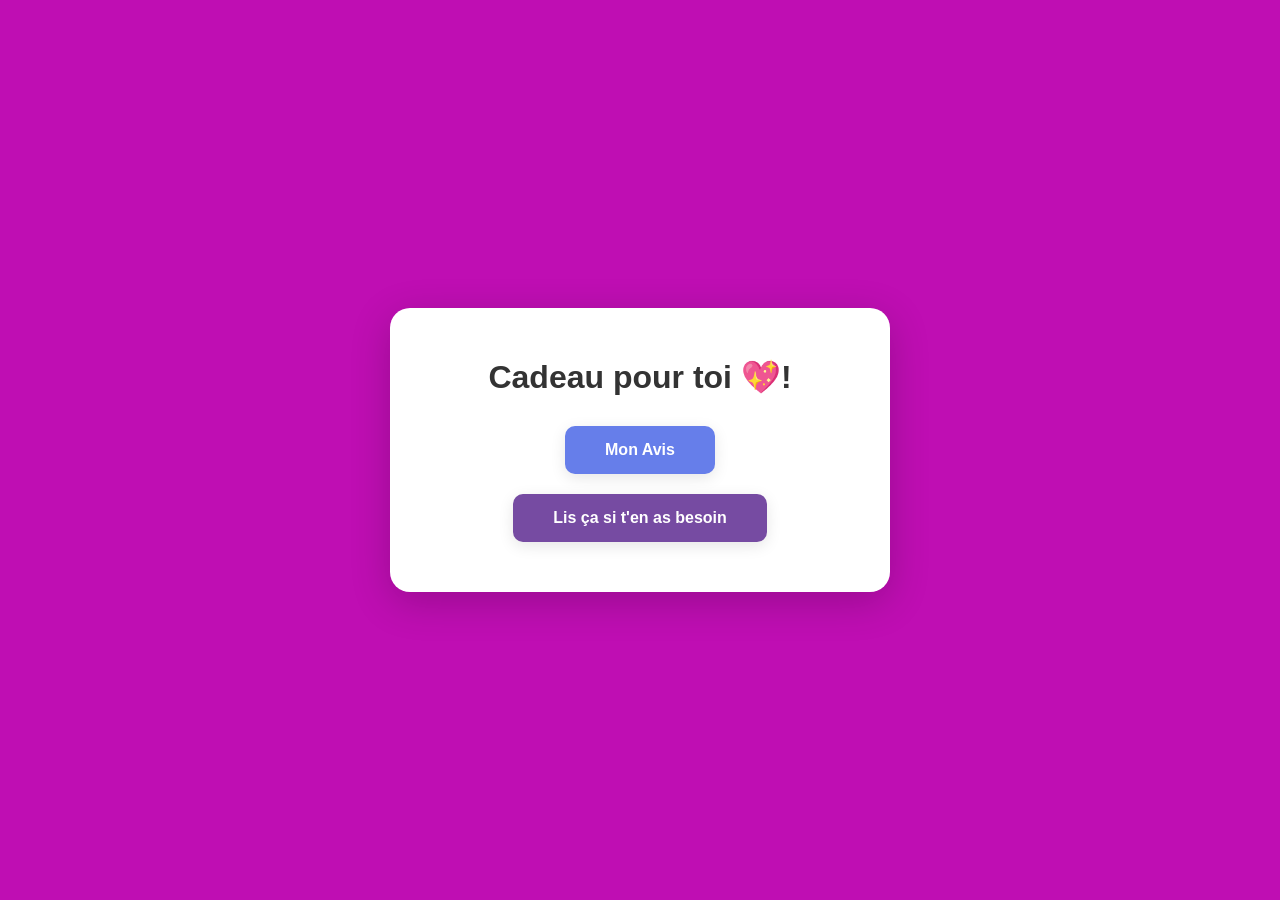
<file: Amelie Petit Ferrer/Amelie_Petit_Ferrer.html>
<!DOCTYPE html>
<html lang="fr">
<head>
    <meta charset="UTF-8">
    <meta name="viewport" content="width=device-width, initial-scale=1.0">
    <title>Amélie Petit Ferrer</title>
    <style>
        * {
            margin: 0;
            padding: 0;
            box-sizing: border-box;
        }

        body {
            font-family: 'Arial', sans-serif;
            background: rgb(191, 14, 179);
            min-height: 100vh;
            display: flex;
            justify-content: center;
            align-items: center;
        }

        .container {
            text-align: center;
            background: white;
            padding: 50px 40px;
            border-radius: 20px;
            box-shadow: 0 10px 40px rgba(0, 0, 0, 0.2);
            max-width: 500px;
            width: 90%;
        }

        h1 {
            color: #333;
            margin-bottom: 30px;
            font-size: 2em;
        }

        .buttons {
            display: flex;
            gap: 20px;
            justify-content: center;
            flex-wrap: wrap;
        }

        button {
            padding: 15px 40px;
            font-size: 16px;
            font-weight: bold;
            border: none;
            border-radius: 10px;
            cursor: pointer;
            transition: all 0.3s ease;
            box-shadow: 0 4px 15px rgba(0, 0, 0, 0.1);
        }

        .btn-primary {
            background-color: #667eea;
            color: white;
        }

        .btn-primary:hover {
            background-color: #5568d3;
            transform: translateY(-2px);
            box-shadow: 0 6px 20px rgba(102, 126, 234, 0.4);
        }

        .btn-secondary {
            background-color: #764ba2;
            color: white;
        }

        .btn-secondary:hover {
            background-color: #633d8a;
            transform: translateY(-2px);
            box-shadow: 0 6px 20px rgba(118, 75, 162, 0.4);
        }

        button:active {
            transform: translateY(0);
        }
    </style>
</head>
<body>
    <div class="container">
        <h1>Cadeau pour toi 💖!</h1>
        <div class="buttons">
            <button class="btn-primary" onclick="window.location.href='Mon_Avis.html'">Mon Avis</button>
            <button class="btn-secondary" onclick="window.location.href='Message.html'">Lis ça si t'en as besoin</button>
        </div>
    </div>
</body>
</html>
</file>
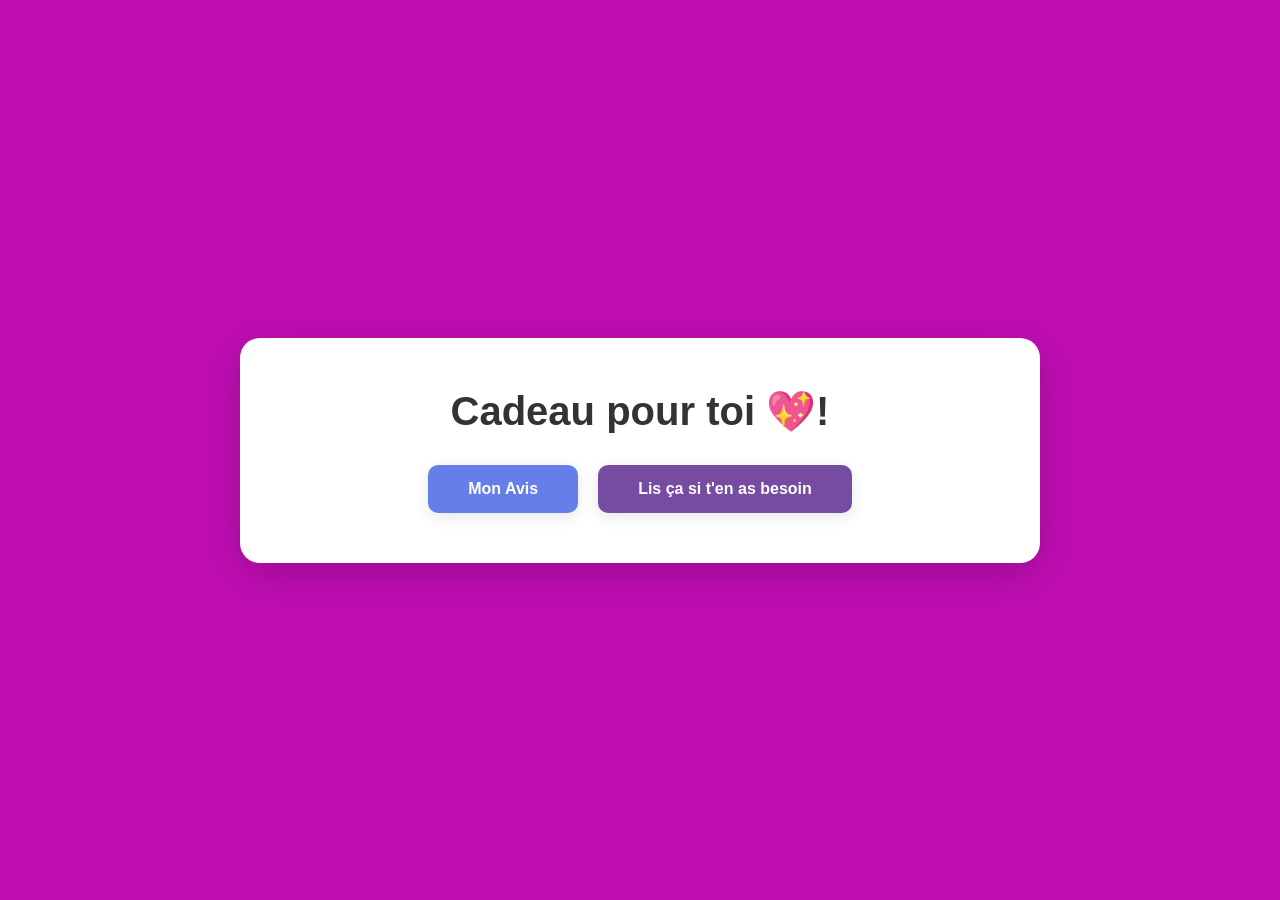
<file: Amelie Petit Ferrer/Amelie_Petite_Ferrer.html>
<!DOCTYPE html>
<html lang="fr">
<head>
    <meta charset="UTF-8">
    <meta name="viewport" content="width=device-width, initial-scale=1.0">
    <title>Amélie Petit Ferrer</title>
    <style>
        * {
            margin: 0;
            padding: 0;
            box-sizing: border-box;
        }

        body {
            font-family: 'Arial', sans-serif;
            background: rgb(191, 14, 179);
            min-height: 100vh;
            display: flex;
            justify-content: center;
            align-items: center;
            padding: 20px;
        }

        .container {
            text-align: center;
            background: white;
            padding: 50px 40px;
            border-radius: 20px;
            box-shadow: 0 10px 40px rgba(0, 0, 0, 0.2);
            max-width: 800px;
            width: 90%;
        }

        .section {
            display: none;
        }

        .section.active {
            display: block;
        }

        h1 {
            margin-bottom: 30px;
            font-size: 2.5em;
        }

        .home h1 {
            color: #333;
        }

        .mon-avis h1 {
            color: #667eea;
        }

        .message h1 {
            color: #764ba2;
        }

        .buttons {
            display: flex;
            gap: 20px;
            justify-content: center;
            flex-wrap: wrap;
        }

        button {
            padding: 15px 40px;
            font-size: 16px;
            font-weight: bold;
            border: none;
            border-radius: 10px;
            cursor: pointer;
            transition: all 0.3s ease;
            box-shadow: 0 4px 15px rgba(0, 0, 0, 0.1);
        }

        .btn-primary {
            background-color: #667eea;
            color: white;
        }

        .btn-primary:hover {
            background-color: #5568d3;
            transform: translateY(-2px);
            box-shadow: 0 6px 20px rgba(102, 126, 234, 0.4);
        }

        .btn-secondary {
            background-color: #764ba2;
            color: white;
        }

        .btn-secondary:hover {
            background-color: #633d8a;
            transform: translateY(-2px);
            box-shadow: 0 6px 20px rgba(118, 75, 162, 0.4);
        }

        .btn-back {
            padding: 12px 30px;
            font-size: 16px;
        }

        button:active {
            transform: translateY(0);
        }

        p {
            text-align: left;
            color: #555;
            font-size: 1.1em;
            line-height: 1.6;
            margin-bottom: 30px;
        }
    </style>
</head>
<body>
    <div class="container">
        <!-- Page d'accueil -->
        <div id="home" class="section active home">
            <h1>Cadeau pour toi 💖!</h1>
            <div class="buttons">
                <button class="btn-primary" onclick="showSection('mon-avis')">Mon Avis</button>
                <button class="btn-secondary" onclick="showSection('message')">Lis ça si t'en as besoin</button>
            </div>
        </div>

        <!-- Section Mon Avis -->
        <div id="mon-avis" class="section mon-avis">
            <h1>Mon Avis</h1>
            <p>
                Salut, je sais que t'as pas demandé mon avis mais j'avais juste envie de faire ce détail pour que tu te sentes au moins appréciée.
                Je m'excuse à l'avance si quelque chose de ce que je dis peut être inaproprié ou blessant. <br><br>

                Je connais pas les détails et franchement je veux même pas les connaître. Mais si je sais quelaue chose c'est que tu ne mérites pas avoir à 
                supporter des connards. Perso t'es une de mes personnes préférées même si on parle presque pas et que je te fais chier à chaque coup en t'écrivant.
                Bref je sais même pas pourquoi je fais ça juste j'ai eu l'impression que t'étais un peu déprimée (jsp vraiment c juste mon resentit) et dcp je voulais
                essayer de remonter ta morale. En fait c'est juste que je pense que tu mérites quelqu'un qui t'aime vraiment et non quelqu'un qui joue avec toi.
                <br><br>
            
                Escuse de te refaire lire tout ça et j'espère que sa va aider même si c juste un peu.
            </p>
            <button class="btn-primary btn-back" onclick="showSection('home')">Retour</button>
        </div>

        <!-- Section Message -->
        <div id="message" class="section message">
            <h1>Un message pour toi</h1>
            <p>
                Juste te dire que t'es beaucoup plus précieuse de ce que tu penses. Ne laisse pas que le gens te marchent desus.
                Je sais que j'ai aucune autorité pour dire ça mais même si parfois parce que ça arrive à tout le monde, t'as l'impression de 
                ne pas être suffisante pour une personne/ une carrière ou n'importe qu'elle autre chose sache que les gens qui t'aiment vont être là, 
                tu peux toujours demander de l'aide ou du soutient, mais ne change pas ta façon d'être pour quelqu'un d'autre si ce ne pas ton avis aussi.
                Et ce dernier c'est une faveur que je te demande.
                <br><br>
                Relie ça quand tu sente que ça va pas. 💜
            </p>
            <button class="btn-secondary btn-back" onclick="showSection('home')">Retour</button>
        </div>
    </div>

    <script>
        function showSection(sectionId) {
            // Masquer toutes les sections
            const sections = document.querySelectorAll('.section');
            sections.forEach(section => {
                section.classList.remove('active');
            });

            // Afficher la section demandée
            document.getElementById(sectionId).classList.add('active');
        }
    </script>
</body>
</html>
</file>
